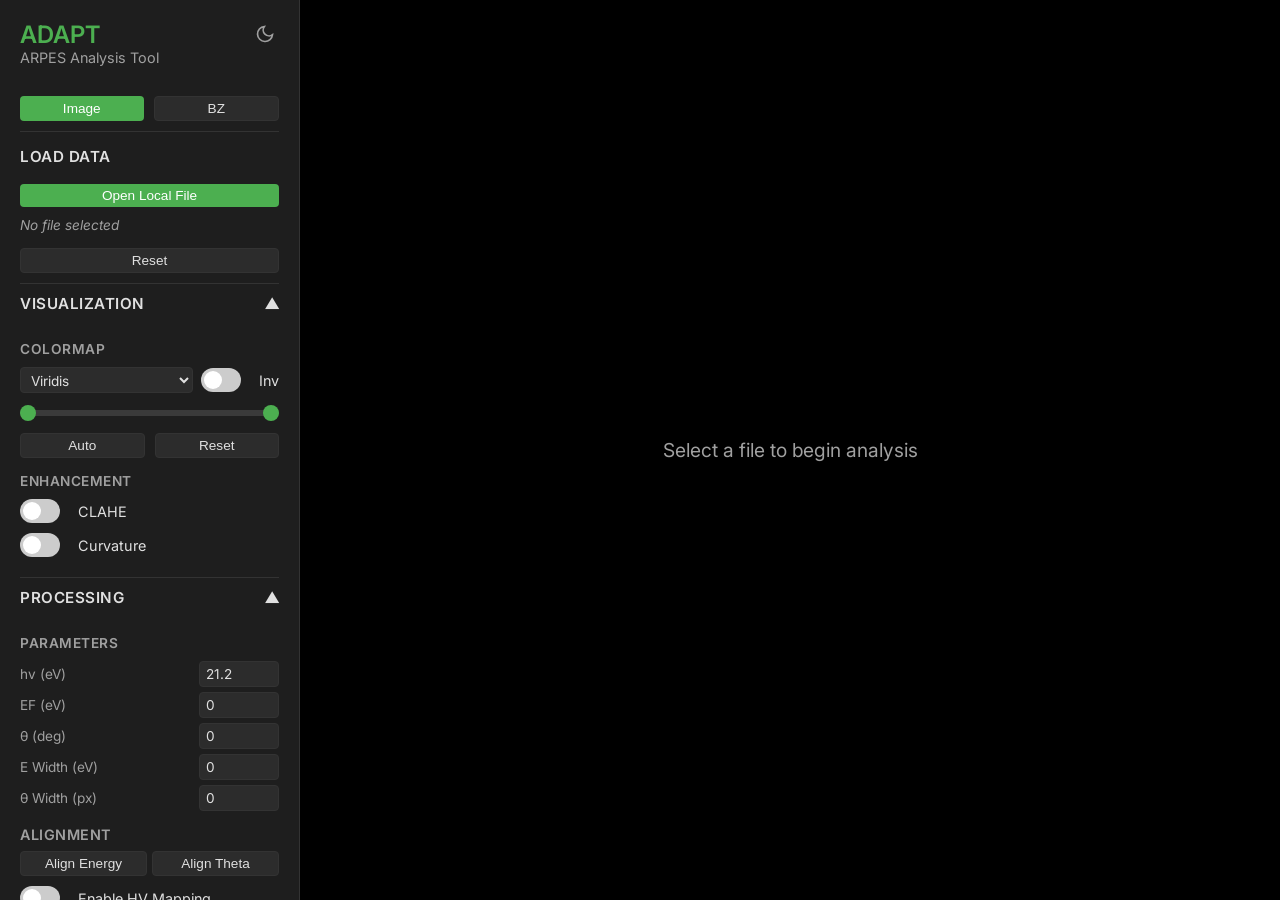
<file: ADAPT_edit/static/index.html>
<!DOCTYPE html>
<html lang="en">

<head>
    <meta charset="UTF-8">
    <meta name="viewport" content="width=device-width, initial-scale=1.0">
    <title>ADAPT ARPES Visualizer</title>
    <link rel="stylesheet" href="style.css">
    <link rel="preconnect" href="https://fonts.googleapis.com">
    <link rel="preconnect" href="https://fonts.gstatic.com" crossorigin>
    <link href="https://fonts.googleapis.com/css2?family=Inter:wght@300;400;500;600&display=swap" rel="stylesheet">
    <script src="https://cdn.plot.ly/plotly-2.27.0.min.js"></script>
</head>

<body>
    <div class="app-container">
        <!-- Sidebar Controls -->
        <aside class="sidebar">
            <div class="sidebar-header">
                <h1>ADAPT</h1>
                <p>ARPES Analysis Tool</p>
                <button id="theme-toggle" class="theme-toggle" title="Toggle Theme">
                    <svg width="20" height="20" viewBox="0 0 24 24" fill="none" stroke="currentColor" stroke-width="2">
                        <!-- Moon icon (default for dark theme) -->
                        <path d="M21 12.79A9 9 0 1 1 11.21 3 7 7 0 0 0 21 12.79z"></path>
                    </svg>
                </button>
            </div>

            <!-- Page Switcher -->
            <div class="control-group">
                <div class="button-row">
                    <button id="page-image-btn" class="primary-btn">Image</button>
                    <button id="page-bz-btn" class="secondary-btn">BZ</button>
                </div>
            </div>

            <!-- Image Page Controls -->
            <div id="page-image-controls">
                <!-- Section 1: Load Data -->
                <div class="control-group" style="padding-top: 0;">
                    <div class="control-group-title">Load Data</div>
                    <div class="file-input-row">
                        <button id="local-file-btn" class="primary-btn">Open Local File</button>
                        <input type="file" id="system-file-input" style="display: none;"
                            accept=".h5,.nxs,.hdf5,.zip,.ibw,.pxt,.pxp">
                    </div>
                    <div class="file-input-row">
                        <span id="selected-file-label" class="file-label">No file selected</span>
                    </div>
                    <div style="display: flex; gap: 5px; margin-top: 5px;">
                        <button id="load-btn" class="primary-btn" disabled style="display: none;">Load Data</button>
                        <button id="reset-data-btn" class="secondary-btn" style="flex: 1;">Reset</button>
                    </div>
                </div>

                <!-- Section 2: Visualization Group -->
                <div class="control-group">
                    <div class="control-group-title"
                        style="display: flex; justify-content: space-between; align-items: center; cursor: pointer;"
                        id="visualization-group-header">
                        <span>Visualization</span>
                        <span id="visualization-group-icon" class="rotate-icon">▼</span>
                    </div>
                    <div id="visualization-group-content" style="margin-top: 10px;">
                        <!-- Colormap -->
                        <div style="margin-bottom: 15px;">
                            <div class="control-group-title"
                                style="display: flex; justify-content: space-between; align-items: center; cursor: default;">
                                <span style="font-size: 0.9em; color: var(--text-secondary);">Colormap</span>
                            </div>
                            <div id="colormap-controls" style="margin-top: 10px;">
                                <div class="label-row">
                                    <select id="colormap-select" style="flex: 1;">
                                        <option value="viridis">Viridis</option>
                                        <option value="plasma">Plasma</option>
                                        <option value="inferno">Inferno</option>
                                        <option value="magma">Magma</option>
                                        <option value="cividis">Cividis</option>
                                        <option value="hot">Hot</option>
                                        <option value="cool">Cool</option>
                                        <option value="bone">Bone</option>
                                        <option value="seismic">Seismic</option>
                                        <option value="gray">Grayscale</option>
                                    </select>
                                    <div class="checkbox-row" style="margin: 0; margin-left: 8px;">
                                        <label class="toggle-switch">
                                            <input type="checkbox" id="invert-colormap-check">
                                            <span class="slider round"></span>
                                        </label>
                                        <span class="toggle-label">Inv</span>
                                    </div>
                                </div>

                                <div class="slider-group">
                                    <div class="input-row" style="display: none;">
                                        <label>Min</label>
                                        <span id="cmin-val">0</span>
                                        <label style="margin-left: auto; margin-right: 10px;">Max</label>
                                        <span id="cmax-val">100</span>
                                    </div>
                                    <div class="range-slider-container">
                                        <div class="range-slider-track"></div>
                                        <input type="range" id="cmin-slider" min="0" max="100" value="0"
                                            class="range-slider-input range-min">
                                        <input type="range" id="cmax-slider" min="0" max="100" value="100"
                                            class="range-slider-input range-max">
                                    </div>
                                </div>

                                <div class="button-row">
                                    <button id="auto-contrast-btn" class="secondary-btn">Auto</button>
                                    <button id="reset-contrast-btn" class="secondary-btn">Reset</button>
                                </div>
                            </div>
                        </div>

                        <!-- Enhancement -->
                        <div>
                            <div class="control-group-title"
                                style="display: flex; justify-content: space-between; align-items: center; cursor: default;">
                                <span style="font-size: 0.9em; color: var(--text-secondary);">Enhancement</span>
                            </div>
                            <div id="enhance-controls" style="margin-top: 10px;">

                                <!-- Normalization Button -->
                                <button id="normalization-btn" class="secondary-btn"
                                    style="width: 100%; margin-bottom: 10px; display: none;">Normalization</button>

                                <!-- CLAHE -->
                                <div class="checkbox-row" style="margin-top: 10px;">
                                    <label class="toggle-switch">
                                        <input type="checkbox" id="clahe-enable-check">
                                        <span class="slider round"></span>
                                    </label>
                                    <span class="toggle-label">CLAHE</span>
                                </div>
                                <div class="slider-group" id="clahe-controls" style="display: none;">
                                    <div class="input-row">
                                        <label>Clip Limit</label>
                                        <span id="clahe-val">0.01</span>
                                    </div>
                                    <input type="range" id="clahe-slider" min="0" max="0.05" step="0.001" value="0.01">
                                </div>

                                <!-- Curvature -->
                                <div class="checkbox-row" style="margin-top: 10px;">
                                    <label class="toggle-switch">
                                        <input type="checkbox" id="curvature-enable-check">
                                        <span class="slider round"></span>
                                    </label>
                                    <span class="toggle-label">Curvature</span>
                                </div>
                                <div class="slider-group" id="curvature-controls" style="display: none;">
                                    <div class="input-row">
                                        <label>Strength</label>
                                        <span id="curvature-val">1.0</span>
                                    </div>
                                    <input type="range" id="curvature-slider" min="0" max="5" step="0.1" value="1.0">
                                </div>

                                <!-- Keep smoothing/sharpen/bg hidden but functional -->
                                <input type="hidden" id="smooth-slider" value="0">
                                <input type="hidden" id="sharpen-slider" value="0">
                                <input type="hidden" id="bg-slider" value="0">
                            </div>
                        </div>
                    </div>
                </div>

                <!-- Section 3: Processing Group -->
                <div class="control-group">
                    <div class="control-group-title"
                        style="display: flex; justify-content: space-between; align-items: center; cursor: pointer;"
                        id="processing-group-header">
                        <span>Processing</span>
                        <span id="processing-group-icon" class="rotate-icon">▼</span>
                    </div>
                    <div id="processing-group-content" style="margin-top: 10px;">

                        <!-- Parameters -->
                        <div style="margin-bottom: 15px;">
                            <div class="control-group-title"
                                style="display: flex; justify-content: space-between; align-items: center; cursor: default;">
                                <span style="font-size: 0.9em; color: var(--text-secondary);">Parameters</span>
                            </div>
                            <div id="parameters-controls" style="margin-top: 10px;">
                                <div class="input-row" style="margin-bottom: 5px;">
                                    <label>hv (eV)</label>
                                    <input type="number" id="hv-input" value="21.2" step="0.1" style="width: 80px;">
                                </div>
                                <div class="input-row" style="margin-bottom: 5px;">
                                    <label>EF (eV)</label>
                                    <input type="number" id="ef-input" value="0" step="0.01" style="width: 80px;">
                                </div>
                                <div class="input-row" id="ef-fit-range-row" style="display: none; margin-bottom: 5px;">
                                    <label>EF Fit Range</label>
                                    <input type="number" id="ef-fit-range-input" value="0.5" step="0.1"
                                        style="width: 80px;">
                                </div>
                                <div class="input-row" style="margin-bottom: 5px;">
                                    <label>θ (deg)</label>
                                    <input type="number" id="theta-input" value="0" step="0.1" style="width: 80px;">
                                </div>
                                <div class="input-row" id="scan-input-row" style="display: none; margin-bottom: 5px;">
                                    <label>Scan</label>
                                    <input type="number" id="scan-input" value="0" step="1" style="width: 80px;">
                                </div>
                                <!-- Cursor Width Controls -->
                                <div class="input-row" style="margin-bottom: 5px;">
                                    <label>E Width (eV)</label>
                                    <input type="number" id="cursor-width-energy" value="0" step="0.01" min="0"
                                        style="width: 80px;">
                                </div>
                                <div class="input-row" style="margin-bottom: 5px;">
                                    <label>θ Width (px)</label>
                                    <input type="number" id="cursor-width-angle" value="0" step="1" min="0"
                                        style="width: 80px;">
                                </div>
                                <div class="input-row" id="cursor-width-scan-row"
                                    style="display: none; margin-bottom: 5px;">
                                    <label>Scan Width (px)</label>
                                    <input type="number" id="cursor-width-scan" value="0" step="1" min="0"
                                        style="width: 80px;">
                                </div>
                            </div>
                        </div>

                        <!-- Alignment -->
                        <div id="alignment-controls" style="margin-bottom: 15px;">
                            <div class="control-group-title" style="font-size: 0.9em; color: var(--text-secondary);">
                                Alignment</div>
                            <div style="display: flex; gap: 5px; margin-bottom: 10px;">
                                <button id="align-energy-btn" class="secondary-btn" style="flex: 1;">Align
                                    Energy</button>
                                <button id="align-theta-btn" class="secondary-btn" style="flex: 1;">Align Theta</button>
                            </div>

                            <!-- HV Mapping Controls -->
                            <div id="hv-mapping-mode">
                                <div class="checkbox-row">
                                    <label class="toggle-switch">
                                        <input type="checkbox" id="hv-mapping-enable-check">
                                        <span class="slider round"></span>
                                    </label>
                                    <span class="toggle-label">Enable HV Mapping</span>
                                </div>

                                <div id="hv-mapping-conditional-content" style="display: none;">
                                    <!-- Content moved to other sections -->
                                </div>
                            </div>
                        </div>

                        <!-- Convert to k -->
                        <div id="convert-controls" style="margin-bottom: 15px;">
                            <div class="control-group-title" style="font-size: 0.9em; color: var(--text-secondary);">
                                Convert</div>
                            <button id="angle-to-k-btn" class="secondary-btn" style="width: 100%;">Convert to k</button>
                            <button id="convert-kxkz-btn" class="secondary-btn"
                                style="width: 100%; margin-top: 5px; display: none;">Convert to
                                kxkz</button>
                            <button id="convert-kxhv-btn" class="secondary-btn"
                                style="width: 100%; margin-top: 5px; display: none;">Convert to
                                kxhv</button>
                            <!-- Hidden elements for compatibility -->
                            <input type="hidden" id="work-func-input" value="4.5">
                            <input type="hidden" id="inner-pot-input" value="10.0">
                        </div>

                        <!-- Crop -->
                        <div id="crop-controls">
                            <div class="control-group-title" style="font-size: 0.9em; color: var(--text-secondary);">
                                Crop</div>
                            <button id="crop-btn" class="secondary-btn" style="width: 100%;">Start Crop</button>
                            <div id="crop-actions"
                                style="display: none; margin-top: 8px; flex-direction: column; gap: 5px;">
                                <button id="confirm-crop-btn" class="primary-btn">Confirm Crop</button>
                                <button id="cancel-crop-btn" class="secondary-btn">Cancel</button>
                            </div>
                        </div>

                        <!-- History -->
                        <div id="history-controls" style="margin-top: 15px;">
                            <div class="control-group-title" style="font-size: 0.9em; color: var(--text-secondary);">
                                History</div>
                            <button id="history-undo-btn" class="secondary-btn" style="width: 100%;" disabled>Undo</button>
                            <div id="history-empty-state" class="history-empty">Load data to start history</div>
                            <div id="history-list" class="history-list"></div>
                        </div>

                    </div>
                </div>

                <!-- Section 4: Export Group -->
                <div class="control-group">
                    <div class="control-group-title"
                        style="display: flex; justify-content: space-between; align-items: center; cursor: pointer;"
                        id="export-group-header">
                        <span>Export</span>
                        <span id="export-group-icon" class="rotate-icon">▼</span>
                    </div>
                    <div id="export-group-content" style="margin-top: 10px;">
                        <div style="display: flex; gap: 5px; margin-bottom: 5px;">
                            <button id="export-png-btn" class="secondary-btn" style="flex: 1;">Export PNG</button>
                            <button id="export-svg-btn" class="secondary-btn" style="flex: 1;">Export SVG</button>
                        </div>
                        <button id="export-profiles-btn" class="secondary-btn"
                            style="width: 100%; margin-top: 5px;">Export
                            Profiles</button>
                    </div>
                </div>

                <!-- Hidden controls for backward compatibility -->
                <div style="display: none;">
                    <div id="axis-controls">
                        <select id="x-axis-type">
                            <option value="angle">Angle</option>
                            <option value="k">k</option>
                        </select>
                        <select id="y-axis-type">
                            <option value="energy">Energy</option>
                        </select>
                        <select id="z-axis-type">
                            <option value="angle">Angle</option>
                            <option value="scan">Scan</option>
                        </select>
                        <input type="text" id="x-axis-label">
                        <input type="text" id="y-axis-label">
                        <input type="text" id="z-axis-label">
                    </div>
                    <div id="z-axis-group"></div>
                    <div id="calibration-controls">
                        <button id="set-angle-zero-btn"></button>
                        <button id="set-fermi-btn"></button>
                        <button id="reset-calibration-btn"></button>
                        <div id="calibration-actions">
                            <button id="confirm-calibration-btn"></button>
                            <button id="cancel-calibration-btn"></button>
                        </div>
                    </div>
                    <div id="3d-mapping-controls">
                        <select id="mapping-mode-select">
                            <option value="kx-ky">kx-ky</option>
                            <option value="kx-kz">kx-kz</option>
                        </select>
                        <div id="kz-mode-group">
                            <select id="kz-mode-select">
                                <option value="convert">convert</option>
                                <option value="keep">keep</option>
                            </select>
                        </div>
                    </div>
                    <button id="auto-set-ef-btn"></button>
                    <div id="crop-controls">
                        <button id="crop-btn"></button>
                        <div id="crop-actions">
                            <button id="confirm-crop-btn"></button>
                            <button id="cancel-crop-btn"></button>
                        </div>
                    </div>
                </div>


            </div> <!-- End Image Page Controls -->

            <!-- BZ Page Controls -->
            <div id="page-bz-controls" style="display: none;">
                <div class="control-group">
                    <div class="control-group-title">Sample Info</div>

                    <!-- Input Method Selection -->
                    <div class="button-row" style="margin-bottom: 10px;">
                        <button id="bz-input-manual-btn" class="primary-btn" style="flex: 1;">Manual</button>
                        <button id="bz-input-mp-btn" class="secondary-btn" style="flex: 1;">MP ID</button>
                    </div>

                    <!-- Manual Input Fields -->
                    <div id="bz-manual-inputs">
                        <div class="input-row" style="margin-bottom: 5px;">
                            <label>Lattice (a,b,c)</label>
                            <input type="text" id="bz-lattice-params" placeholder="3.5, 3.5, 3.5" style="width: 120px;">
                        </div>
                        <div class="input-row" style="margin-bottom: 5px;">
                            <label>Angles (α,β,γ)</label>
                            <input type="text" id="bz-lattice-angles" placeholder="90, 90, 90" style="width: 120px;">
                        </div>
                        <div class="input-row" style="margin-bottom: 8px;">
                            <label>Crystal Name</label>
                            <input type="text" id="bz-crystal-name" placeholder="Name" style="width: 120px;">
                        </div>
                    </div>

                    <!-- MP ID Input Field -->
                    <div id="bz-mp-inputs" style="display: none;">
                        <div class="input-row">
                            <label>MP ID</label>
                            <input type="text" id="bz-mp-id" placeholder="mp-1234" style="width: 140px;">
                        </div>
                    </div>

                    <!-- Intersection Plane (Optional) -->
                    <div class="control-group-title" style="margin-top: 15px;">Intersection Plane (Optional)</div>
                    <div class="input-row" style="margin-bottom: 5px;">
                        <label>Miller (h,k,l)</label>
                        <input type="text" id="bz-plane-miller" placeholder="1, 1, 0" style="width: 100px;">
                    </div>
                    <div class="input-row" style="margin-bottom: 5px;">
                        <label>Distance</label>
                        <input type="number" id="bz-plane-distance" value="0" step="0.01" style="width: 70px;">
                        <span id="bz-plane-distance-val"
                            style="min-width: 40px; text-align: right; font-size: 0.85em; color: var(--text-secondary);"></span>
                    </div>
                    <div style="margin-bottom: 8px;">
                        <input type="range" id="bz-plane-distance-slider" min="-3.14159" max="3.14159" step="0.01"
                            value="0" style="width: 100%;">
                    </div>
                    <div class="input-row" style="margin-bottom: 8px;">
                        <label>Plane Color</label>
                        <input type="color" id="bz-plane-color" value="#00ff00"
                            style="width: 50px; height: 25px; padding: 0; border: none; cursor: pointer;">
                    </div>

                    <div class="control-group-title" style="margin-top: 15px; margin-bottom: 10px;">CALCULATE BZ</div>
                    <button id="bz-calculate-btn" class="primary-btn" style="width: 100%;">Calculate BZ</button>
                </div>
        </aside>


        <!-- Main Visualization Area -->
        <main class="main-view">
            <div id="plot-container" class="plot-container">
                <!-- Canvas elements will be injected here by JS -->
                <div class="placeholder-text">Select a file to begin analysis</div>
            </div>

            <!-- New BZ Canvas Container -->
            <div id="bz-container" class="plot-container" style="display: none;">
                <div class="placeholder-text">Enter sample info (Lattice or MP ID) to calculate and visualize Brillouin
                    Zone</div>
            </div>
        </main>
    </div>

    <!-- File Browser Modal -->
    <div id="file-browser-modal" class="modal-overlay" style="display: none;">
        <div class="modal-content">
            <div class="modal-header">
                <h2>Select Data File</h2>
                <button id="fb-close-btn" class="close-btn">&times;</button>
            </div>
            <div id="file-browser-body"></div>
        </div>
    </div>

    <!-- Scripts -->
    <script type="module" src="js/app.js"></script>
</body>

</html>
</file>
<file: ADAPT_edit/static/style.css>
:root {
    /* Dark Theme (Default) */
    --bg-dark: #121212;
    --bg-panel: #1e1e1e;
    --text-primary: #e0e0e0;
    --text-secondary: #a0a0a0;
    --accent-color: #4caf50;
    --accent-hover: #43a047;
    --border-color: #333;
    --input-bg: #2c2c2c;
    --shadow-color: rgba(0, 0, 0, 0.5);
    --bg-plot: #000000;
    --bg-plot-panel: #0a0a0a;
    --range-track-bg: #3a3a3a;
}

[data-theme="light"] {
    /* Light Theme */
    --bg-dark: #f5f5f5;
    --bg-panel: #ffffff;
    --text-primary: #222222;
    --text-secondary: #444444;
    --accent-color: #2e7d32;
    --accent-hover: #1b5e20;
    --border-color: #e0e0e0;
    --input-bg: #eeeeee;
    --shadow-color: rgba(0, 0, 0, 0.1);
    --bg-plot: #ffffff;
    --bg-plot-panel: #f0f0f0;
    --range-track-bg: #b0b0b0;
}

* {
    box-sizing: border-box;
    margin: 0;
    padding: 0;
}

body {
    font-family: 'Inter', sans-serif;
    background-color: var(--bg-dark);
    color: var(--text-primary);
    height: 100vh;
    overflow: hidden;
}

.app-container {
    display: flex;
    height: 100%;
}

/* Sidebar */
.sidebar {
    width: 300px;
    background-color: var(--bg-panel);
    border-right: 1px solid var(--border-color);
    padding: 20px;
    display: flex;
    flex-direction: column;
    gap: 15px;
    overflow-y: auto;
}

.metadata-container {
    background-color: var(--input-bg);
    /* Changed from --bg-secondary as it's not defined */
    border: 1px solid var(--border-color);
    border-radius: 4px;
    padding: 10px;
    font-family: monospace;
    font-size: 12px;
    color: var(--text-secondary);
    max-height: 300px;
    /* Increased height */
    overflow-y: auto;
    white-space: pre-wrap;
    word-break: break-all;
    width: 100%;
    /* Full width */
    box-sizing: border-box;
}

.sidebar-header h1 {
    font-size: 1.5rem;
    font-weight: 600;
    color: var(--accent-color);
    margin: 0;
}

.sidebar-header {
    position: relative;
    padding-right: 30px;
    /* Ensure text doesn't overlap button */
}

.sidebar-header p {
    font-size: 0.9rem;
    color: var(--text-secondary);
    margin: 0;
}

.theme-toggle {
    background: none;
    border: none;
    cursor: pointer;
    padding: 4px;
    color: var(--text-secondary);
    transition: color 0.2s;
    display: flex;
    align-items: center;
    justify-content: center;
    position: absolute;
    top: 0;
    right: 0;
}

.theme-toggle:hover {
    color: var(--accent-color);
}

.control-group {
    display: flex;
    flex-direction: column;
    gap: 10px;
    padding-top: 10px;
    padding-bottom: 10px;
    border-bottom: 1px solid var(--border-color);
}

.control-group-title {
    font-size: 1rem;
    font-weight: 500;
    margin-bottom: 5px;
    color: var(--text-primary);
    text-transform: uppercase;
    letter-spacing: 0.05em;
}

/* Retrofit h3 rule just in case (though we seem to use div.control-group-title now) */
.control-group h3 {
    font-size: 1rem;
    font-weight: 500;
    margin-bottom: 5px;
    color: var(--text-primary);
}

label {
    font-size: 0.85rem;
    color: var(--text-secondary);
}

.label-row {
    display: flex;
    justify-content: space-between;
    align-items: center;
    margin-bottom: 5px;
}

select,
input[type="number"],
input[type="text"] {
    background-color: var(--input-bg);
    border: 1px solid var(--border-color);
    color: var(--text-primary);
    padding: 4px 6px;
    border-radius: 4px;
    font-family: inherit;
    font-size: 0.85rem;
    height: 26px;
    /* Ensure consistent height */
}

button {
    padding: 4px 8px;
    border-radius: 4px;
    border: none;
    cursor: pointer;
    font-weight: 500;
    transition: background-color 0.2s;
    font-size: 0.85rem;
}

.primary-btn {
    background-color: var(--accent-color);
    color: white;
}

.primary-btn:hover {
    background-color: var(--accent-hover);
}

.secondary-btn {
    background-color: var(--input-bg);
    color: var(--text-primary);
    border: 1px solid var(--border-color);
}

.secondary-btn:hover {
    background-color: #383838;
}

.slider-group {
    display: flex;
    flex-direction: column;
    gap: 8px;
    margin-bottom: 10px;
}

input[type="range"] {
    -webkit-appearance: none;
    appearance: none;
    width: 100%;
    height: 6px;
    background: var(--input-bg);
    border-radius: 3px;
    outline: none;
    overflow: visible;
    /* Prevent thumb from being clipped */
}

input[type="range"]::-webkit-slider-thumb {
    -webkit-appearance: none;
    appearance: none;
    width: 16px;
    height: 16px;
    background: var(--accent-color);
    border-radius: 50%;
    cursor: pointer;
    transition: background 0.2s;
}

input[type="range"]::-webkit-slider-thumb:hover {
    background: var(--accent-hover);
}

/* ========== DUAL-HANDLE RANGE SLIDER ========== */
.range-slider-container {
    position: relative;
    width: 100%;
    height: 20px;
    /* Increase height to accommodate thumb */
    margin-top: 5px;
    overflow: visible;
    /* Allow thumb to be visible at edges */
}

/* Background track for dual slider */
.range-slider-track {
    position: absolute;
    width: 100%;
    height: 6px;
    top: 7px;
    left: 0;
    background: var(--range-track-bg);
    border-radius: 3px;
    z-index: 0;
}

input.range-slider-input {
    position: absolute;
    width: 100%;
    height: 6px;
    top: 7px;
    /* Center the track vertically */
    pointer-events: none;
    /* Only allow interaction with slider thumb */
    background: var(--input-bg);
    /* Default to visible for backward compatibility */
}

/* Make input transparent if custom track exists (sibling combinator) */
.range-slider-track~input.range-slider-input {
    background: transparent;
}

.range-slider-input::-webkit-slider-thumb {
    pointer-events: all;
    position: relative;
    z-index: 3;
}

.range-slider-input::-moz-range-thumb {
    pointer-events: all;
    position: relative;
    z-index: 3;
}

/* Min slider track appears below */
.range-min {
    z-index: 1;
}

/* Max slider track appears above */
.range-max {
    z-index: 2;
}

/* Firefox transparent track for dual slider */
input.range-slider-input::-moz-range-track {
    background: var(--input-bg);
}

.range-slider-track~input.range-slider-input::-moz-range-track {
    background: transparent;
}

/* Firefox range track */
input[type="range"]::-moz-range-thumb {
    width: 16px;
    height: 16px;
    background: var(--accent-color);
    border-radius: 50%;
    cursor: pointer;
    transition: background 0.2s;
    border: none;
}

input[type="range"]::-moz-range-thumb:hover {
    background: var(--accent-hover);
}

input[type="range"]::-moz-range-track {
    width: 100%;
    height: 6px;
    background: var(--input-bg);
    border-radius: 3px;
}

.checkbox-row {
    display: flex;
    align-items: center;
    gap: 8px;
    margin-bottom: 10px;
}

.checkbox-row input {
    margin: 0;
}

.button-row {
    display: flex;
    gap: 10px;
    margin-top: 5px;
}

.button-row button {
    flex: 1;
}

.input-row {
    display: flex;
    justify-content: space-between;
    align-items: center;
}

.input-row input {
    width: 80px;
}

.status-panel {
    margin-top: auto;
    padding: 10px;
    background-color: var(--input-bg);
    border-radius: 4px;
    font-size: 0.8rem;
    font-family: monospace;
}

/* Main View */
.main-view {
    flex: 1;
    background-color: var(--bg-plot);
    position: relative;
    display: flex;
    justify-content: center;
    align-items: center;
    overflow: hidden;
}

.plot-container {
    width: 100%;
    height: 100%;
    display: flex;
    justify-content: center;
    align-items: center;
    position: relative;
}

.placeholder-text {
    color: var(--text-secondary);
    font-size: 1.2rem;
}

/* Canvas Layouts */
.canvas-wrapper {
    position: relative;
    width: 100%;
    height: 100%;
}

/* 3D View Layout (Grid) */
.grid-3d {
    display: grid;
    grid-template-columns: 1fr 1fr;
    grid-template-rows: 1fr 1fr;
    width: 100%;
    height: 100%;
    gap: 2px;
    background-color: var(--border-color);
}

.grid-cell {
    background-color: var(--bg-plot);
    position: relative;
    overflow: hidden;
}

.grid-cell canvas,
.canvas-wrapper canvas {
    width: 100%;
    height: 100%;
    display: block;
    /* transform: scaleY(-1); Removed to allow text rendering */
    image-rendering: pixelated;
    /* Keep pixelated for scientific data */
}

.overlay-text {
    position: absolute;
    top: 5px;
    left: 5px;
    color: white;
    font-size: 12px;
    background-color: rgba(0, 0, 0, 0.5);
    padding: 2px 4px;
    border-radius: 2px;
    pointer-events: none;
}

/* iOS Toggle Switch */
.toggle-switch {
    position: relative;
    display: inline-block;
    width: 40px;
    height: 24px;
    margin-right: 10px;
}

.toggle-switch input {
    opacity: 0;
    width: 0;
    height: 0;
}

.slider {
    position: absolute;
    cursor: pointer;
    top: 0;
    left: 0;
    right: 0;
    bottom: 0;
    background-color: #ccc;
    transition: .4s;
    border-radius: 24px;
}

.slider:before {
    position: absolute;
    content: "";
    height: 18px;
    width: 18px;
    left: 3px;
    bottom: 3px;
    background-color: white;
    transition: .4s;
    border-radius: 50%;
}

input:checked+.slider {
    background-color: var(--accent-color);
}

input:focus+.slider {
    box-shadow: 0 0 1px var(--accent-color);
}

input:checked+.slider:before {
    transform: translateX(16px);
}

.toggle-label {
    font-size: 0.9rem;
    color: var(--text-primary);
}

/* ========== CROP MODE STYLES ========== */

/* Active crop view highlight */
.crop-active-view {
    outline: 2px solid #33aaff;
    outline-offset: -2px;
    box-shadow: 0 0 10px rgba(51, 170, 255, 0.5);
}

/* Disabled controls during crop mode */
.crop-mode-disabled {
    opacity: 0.5;
    pointer-events: none;
    cursor: not-allowed;
}

/* Crop controls styling */


/* Control group title styling */
.control-group-title {
    font-size: 0.95rem;
    font-weight: 600;
    color: var(--text-primary);
    margin-bottom: 8px;
    text-transform: uppercase;
    letter-spacing: 0.5px;
}

/* Axis controls styling */
.axis-control-block {
    display: flex;
    flex-direction: column;
    gap: 5px;
    margin-bottom: 10px;
}

.axis-row {
    display: flex;
    align-items: center;
    gap: 8px;
}

.axis-label-fixed {
    min-width: 50px;
    font-size: 0.85rem;
    color: var(--text-secondary);
}

.select-input {
    flex: 1;
    background-color: var(--input-bg);
    border: 1px solid var(--border-color);
    color: var(--text-primary);
    padding: 6px;
    border-radius: 4px;
    font-family: inherit;
    font-size: 0.85rem;
}

.axis-text-input {
    width: 100%;
    padding: 6px;
    font-size: 0.85rem;
}

.text-input {
    background-color: var(--input-bg);
    border: 1px solid var(--border-color);
    color: var(--text-primary);
    border-radius: 4px;
    font-family: inherit;
}

.control-label {
    font-size: 0.85rem;
    color: var(--text-secondary);
    margin-bottom: 4px;
    display: block;
}

.file-label {
    font-size: 0.85rem;
    color: var(--text-secondary);
    font-style: italic;
}

.file-input-row {
    display: flex;
    flex-direction: column;
    gap: 8px;
}

.history-empty {
    color: var(--text-secondary);
    font-size: 0.8rem;
    margin-top: 8px;
}

.history-list {
    display: flex;
    flex-direction: column;
    gap: 6px;
    margin-top: 8px;
    max-height: 150px;
    overflow-y: auto;
}

.history-item {
    display: flex;
    flex-direction: column;
    align-items: flex-start;
    gap: 2px;
    width: 100%;
    padding: 6px 8px;
    background-color: var(--input-bg);
    border: 1px solid var(--border-color);
    color: var(--text-primary);
    text-align: left;
}

.history-item:hover:not(:disabled) {
    background-color: #383838;
}

.history-item:disabled {
    cursor: default;
    opacity: 1;
}

.history-item.active {
    border-color: var(--accent-color);
}

.history-item.future {
    opacity: 0.6;
}

.history-item-title {
    font-size: 0.82rem;
    font-weight: 600;
}

.history-item-meta {
    color: var(--text-secondary);
    font-size: 0.72rem;
    line-height: 1.25;
    overflow-wrap: anywhere;
}

/* Enhancement Panel */
#enhance-toggle-header,
#colormap-toggle-header,
#parameters-toggle-header {
    user-select: none;
    padding: 5px 0;
}

#enhance-toggle-header:hover,
#colormap-toggle-header:hover,
#parameters-toggle-header:hover {
    color: var(--accent-color);
}

#enhance-header-icon {
    font-size: 0.8rem;
    transition: transform 0.2s;
}

.rotate-icon {
    transform: rotate(180deg);
}

/* ========== 2D Layout with EDC/MDC ========== */
.layout-2d {
    display: flex;
    width: 100%;
    height: 100%;
    gap: 2px;
    background-color: var(--border-color);
}

.image-panel {
    flex: 3;
    background-color: var(--bg-plot);
    position: relative;
    overflow: hidden;
}

.image-panel canvas {
    width: 100%;
    height: 100%;
    display: block;
    image-rendering: pixelated;
}

.profile-panel {
    flex: 1;
    display: flex;
    flex-direction: column;
    gap: 2px;
    min-width: 200px;
}

.profile-cell {
    flex: 1;
    background-color: var(--bg-plot-panel);
    position: relative;
    overflow: hidden;
}

.profile-cell canvas {
    width: 100%;
    height: 100%;
    display: block;
}

.profile-label {
    position: absolute;
    top: 5px;
    left: 5px;
    color: var(--text-secondary);
    font-size: 11px;
    background-color: var(--input-bg);
    padding: 2px 6px;
    border-radius: 2px;
    pointer-events: none;
}

/* ========== 3D Profile Stack ========== */
.profile-container {
    display: flex;
    flex-direction: column;
    padding: 0;
}

.profile-stack {
    display: flex;
    flex-direction: column;
    width: 100%;
    height: 100%;
    gap: 2px;
}

.profile-row {
    flex: 1;
    background-color: var(--bg-plot-panel);
    position: relative;
    min-height: 0;
}

.profile-row canvas {
    width: 100%;
    height: 100%;
    display: block;
}

.profile-row .profile-label {
    position: absolute;
    top: 2px;
    left: 4px;
    color: var(--text-secondary);
    font-size: 10px;
    background-color: var(--input-bg);
    padding: 1px 4px;
    border-radius: 2px;
    pointer-events: none;
}

/* Small button for input method toggle */
.small-btn {
    padding: 4px 8px;
    font-size: 0.8rem;
    height: auto;
}
</file>
<file: ADAPT_viewer/static/style.css>
:root {
    /* Dark Theme (Default) */
    --bg-dark: #121212;
    --bg-panel: #1e1e1e;
    --text-primary: #e0e0e0;
    --text-secondary: #a0a0a0;
    --accent-color: #4caf50;
    --accent-hover: #43a047;
    --border-color: #333;
    --input-bg: #2c2c2c;
    --shadow-color: rgba(0, 0, 0, 0.5);
    --bg-plot: #000000;
    --bg-plot-panel: #0a0a0a;
    --range-track-bg: #3a3a3a;
}

[data-theme="light"] {
    /* Light Theme */
    --bg-dark: #f5f5f5;
    --bg-panel: #ffffff;
    --text-primary: #222222;
    --text-secondary: #444444;
    --accent-color: #2e7d32;
    --accent-hover: #1b5e20;
    --border-color: #e0e0e0;
    --input-bg: #eeeeee;
    --shadow-color: rgba(0, 0, 0, 0.1);
    --bg-plot: #ffffff;
    --bg-plot-panel: #f0f0f0;
    --range-track-bg: #b0b0b0;
}

* {
    box-sizing: border-box;
    margin: 0;
    padding: 0;
}

body {
    font-family: 'Inter', sans-serif;
    background-color: var(--bg-dark);
    color: var(--text-primary);
    height: 100vh;
    overflow: hidden;
}

.app-container {
    display: flex;
    height: 100%;
}

/* Sidebar */
.sidebar {
    width: 300px;
    background-color: var(--bg-panel);
    border-right: 1px solid var(--border-color);
    padding: 20px;
    display: flex;
    flex-direction: column;
    gap: 15px;
    overflow-y: auto;
}

.metadata-container {
    background-color: var(--input-bg);
    /* Changed from --bg-secondary as it's not defined */
    border: 1px solid var(--border-color);
    border-radius: 4px;
    padding: 10px;
    font-family: monospace;
    font-size: 12px;
    color: var(--text-secondary);
    max-height: 300px;
    /* Increased height */
    overflow-y: auto;
    white-space: pre-wrap;
    word-break: break-all;
    width: 100%;
    /* Full width */
    box-sizing: border-box;
}

.sidebar-header h1 {
    font-size: 1.5rem;
    font-weight: 600;
    color: var(--accent-color);
    margin: 0;
}

.sidebar-header {
    position: relative;
    padding-right: 30px;
    /* Ensure text doesn't overlap button */
}

.sidebar-header p {
    font-size: 0.9rem;
    color: var(--text-secondary);
    margin: 0;
}

.theme-toggle {
    background: none;
    border: none;
    cursor: pointer;
    padding: 4px;
    color: var(--text-secondary);
    transition: color 0.2s;
    display: flex;
    align-items: center;
    justify-content: center;
    position: absolute;
    top: 0;
    right: 0;
}

.theme-toggle:hover {
    color: var(--accent-color);
}

.control-group {
    display: flex;
    flex-direction: column;
    gap: 10px;
    padding-top: 10px;
    padding-bottom: 10px;
    border-bottom: 1px solid var(--border-color);
}

.control-group-title {
    font-size: 1rem;
    font-weight: 500;
    margin-bottom: 5px;
    color: var(--text-primary);
    text-transform: uppercase;
    letter-spacing: 0.05em;
}

/* Retrofit h3 rule just in case (though we seem to use div.control-group-title now) */
.control-group h3 {
    font-size: 1rem;
    font-weight: 500;
    margin-bottom: 5px;
    color: var(--text-primary);
}

label {
    font-size: 0.85rem;
    color: var(--text-secondary);
}

.label-row {
    display: flex;
    justify-content: space-between;
    align-items: center;
    margin-bottom: 5px;
}

select,
input[type="number"],
input[type="text"] {
    background-color: var(--input-bg);
    border: 1px solid var(--border-color);
    color: var(--text-primary);
    padding: 4px 6px;
    border-radius: 4px;
    font-family: inherit;
    font-size: 0.85rem;
    height: 26px;
    /* Ensure consistent height */
}

button {
    padding: 4px 8px;
    border-radius: 4px;
    border: none;
    cursor: pointer;
    font-weight: 500;
    transition: background-color 0.2s;
    font-size: 0.85rem;
}

.primary-btn {
    background-color: var(--accent-color);
    color: white;
}

.primary-btn:hover {
    background-color: var(--accent-hover);
}

.secondary-btn {
    background-color: var(--input-bg);
    color: var(--text-primary);
    border: 1px solid var(--border-color);
}

.secondary-btn:hover {
    background-color: #383838;
}

.slider-group {
    display: flex;
    flex-direction: column;
    gap: 8px;
    margin-bottom: 10px;
}

input[type="range"] {
    -webkit-appearance: none;
    appearance: none;
    width: 100%;
    height: 6px;
    background: var(--input-bg);
    border-radius: 3px;
    outline: none;
    overflow: visible;
    /* Prevent thumb from being clipped */
}

input[type="range"]::-webkit-slider-thumb {
    -webkit-appearance: none;
    appearance: none;
    width: 16px;
    height: 16px;
    background: var(--accent-color);
    border-radius: 50%;
    cursor: pointer;
    transition: background 0.2s;
}

input[type="range"]::-webkit-slider-thumb:hover {
    background: var(--accent-hover);
}

/* ========== DUAL-HANDLE RANGE SLIDER ========== */
.range-slider-container {
    position: relative;
    width: 100%;
    height: 20px;
    /* Increase height to accommodate thumb */
    margin-top: 5px;
    overflow: visible;
    /* Allow thumb to be visible at edges */
}

/* Background track for dual slider */
.range-slider-track {
    position: absolute;
    width: 100%;
    height: 6px;
    top: 7px;
    left: 0;
    background: var(--range-track-bg);
    border-radius: 3px;
    z-index: 0;
}

input.range-slider-input {
    position: absolute;
    width: 100%;
    height: 6px;
    top: 7px;
    /* Center the track vertically */
    pointer-events: none;
    /* Only allow interaction with slider thumb */
    background: var(--input-bg);
    /* Default to visible for backward compatibility */
}

/* Make input transparent if custom track exists (sibling combinator) */
.range-slider-track~input.range-slider-input {
    background: transparent;
}

.range-slider-input::-webkit-slider-thumb {
    pointer-events: all;
    position: relative;
    z-index: 3;
}

.range-slider-input::-moz-range-thumb {
    pointer-events: all;
    position: relative;
    z-index: 3;
}

/* Min slider track appears below */
.range-min {
    z-index: 1;
}

/* Max slider track appears above */
.range-max {
    z-index: 2;
}

/* Firefox transparent track for dual slider */
input.range-slider-input::-moz-range-track {
    background: var(--input-bg);
}

.range-slider-track~input.range-slider-input::-moz-range-track {
    background: transparent;
}

/* Firefox range track */
input[type="range"]::-moz-range-thumb {
    width: 16px;
    height: 16px;
    background: var(--accent-color);
    border-radius: 50%;
    cursor: pointer;
    transition: background 0.2s;
    border: none;
}

input[type="range"]::-moz-range-thumb:hover {
    background: var(--accent-hover);
}

input[type="range"]::-moz-range-track {
    width: 100%;
    height: 6px;
    background: var(--input-bg);
    border-radius: 3px;
}

.checkbox-row {
    display: flex;
    align-items: center;
    gap: 8px;
    margin-bottom: 10px;
}

.checkbox-row input {
    margin: 0;
}

.button-row {
    display: flex;
    gap: 10px;
    margin-top: 5px;
}

.button-row button {
    flex: 1;
}

.input-row {
    display: flex;
    justify-content: space-between;
    align-items: center;
}

.input-row input {
    width: 80px;
}

.status-panel {
    margin-top: auto;
    padding: 10px;
    background-color: var(--input-bg);
    border-radius: 4px;
    font-size: 0.8rem;
    font-family: monospace;
}

/* Main View */
.main-view {
    flex: 1;
    background-color: var(--bg-plot);
    position: relative;
    display: flex;
    justify-content: center;
    align-items: center;
    overflow: hidden;
}

.plot-container {
    width: 100%;
    height: 100%;
    display: flex;
    justify-content: center;
    align-items: center;
    position: relative;
}

.placeholder-text {
    color: var(--text-secondary);
    font-size: 1.2rem;
}

/* Canvas Layouts */
.canvas-wrapper {
    position: relative;
    width: 100%;
    height: 100%;
}

/* 3D View Layout (Grid) */
.grid-3d {
    display: grid;
    grid-template-columns: 1fr 1fr;
    grid-template-rows: 1fr 1fr;
    width: 100%;
    height: 100%;
    gap: 2px;
    background-color: var(--border-color);
}

.grid-cell {
    background-color: var(--bg-plot);
    position: relative;
    overflow: hidden;
}

.grid-cell canvas,
.canvas-wrapper canvas {
    width: 100%;
    height: 100%;
    display: block;
    /* transform: scaleY(-1); Removed to allow text rendering */
    image-rendering: pixelated;
    /* Keep pixelated for scientific data */
}

.overlay-text {
    position: absolute;
    top: 5px;
    left: 5px;
    color: white;
    font-size: 12px;
    background-color: rgba(0, 0, 0, 0.5);
    padding: 2px 4px;
    border-radius: 2px;
    pointer-events: none;
}

/* iOS Toggle Switch */
.toggle-switch {
    position: relative;
    display: inline-block;
    width: 40px;
    height: 24px;
    margin-right: 10px;
}

.toggle-switch input {
    opacity: 0;
    width: 0;
    height: 0;
}

.slider {
    position: absolute;
    cursor: pointer;
    top: 0;
    left: 0;
    right: 0;
    bottom: 0;
    background-color: #ccc;
    transition: .4s;
    border-radius: 24px;
}

.slider:before {
    position: absolute;
    content: "";
    height: 18px;
    width: 18px;
    left: 3px;
    bottom: 3px;
    background-color: white;
    transition: .4s;
    border-radius: 50%;
}

input:checked+.slider {
    background-color: var(--accent-color);
}

input:focus+.slider {
    box-shadow: 0 0 1px var(--accent-color);
}

input:checked+.slider:before {
    transform: translateX(16px);
}

.toggle-label {
    font-size: 0.9rem;
    color: var(--text-primary);
}

/* ========== CROP MODE STYLES ========== */

/* Active crop view highlight */
.crop-active-view {
    outline: 2px solid #33aaff;
    outline-offset: -2px;
    box-shadow: 0 0 10px rgba(51, 170, 255, 0.5);
}

/* Disabled controls during crop mode */
.crop-mode-disabled {
    opacity: 0.5;
    pointer-events: none;
    cursor: not-allowed;
}

/* Crop controls styling */


/* Control group title styling */
.control-group-title {
    font-size: 0.95rem;
    font-weight: 600;
    color: var(--text-primary);
    margin-bottom: 8px;
    text-transform: uppercase;
    letter-spacing: 0.5px;
}

/* Axis controls styling */
.axis-control-block {
    display: flex;
    flex-direction: column;
    gap: 5px;
    margin-bottom: 10px;
}

.axis-row {
    display: flex;
    align-items: center;
    gap: 8px;
}

.axis-label-fixed {
    min-width: 50px;
    font-size: 0.85rem;
    color: var(--text-secondary);
}

.select-input {
    flex: 1;
    background-color: var(--input-bg);
    border: 1px solid var(--border-color);
    color: var(--text-primary);
    padding: 6px;
    border-radius: 4px;
    font-family: inherit;
    font-size: 0.85rem;
}

.axis-text-input {
    width: 100%;
    padding: 6px;
    font-size: 0.85rem;
}

.text-input {
    background-color: var(--input-bg);
    border: 1px solid var(--border-color);
    color: var(--text-primary);
    border-radius: 4px;
    font-family: inherit;
}

.control-label {
    font-size: 0.85rem;
    color: var(--text-secondary);
    margin-bottom: 4px;
    display: block;
}

.file-label {
    font-size: 0.85rem;
    color: var(--text-secondary);
    font-style: italic;
}

.file-input-row {
    display: flex;
    flex-direction: column;
    gap: 8px;
}

/* Enhancement Panel */
#enhance-toggle-header,
#colormap-toggle-header,
#parameters-toggle-header {
    user-select: none;
    padding: 5px 0;
}

#enhance-toggle-header:hover,
#colormap-toggle-header:hover,
#parameters-toggle-header:hover {
    color: var(--accent-color);
}

#enhance-header-icon {
    font-size: 0.8rem;
    transition: transform 0.2s;
}

.rotate-icon {
    transform: rotate(180deg);
}

/* ========== 2D Layout with EDC/MDC ========== */
.layout-2d {
    display: flex;
    width: 100%;
    height: 100%;
    gap: 2px;
    background-color: var(--border-color);
}

.image-panel {
    flex: 3;
    background-color: var(--bg-plot);
    position: relative;
    overflow: hidden;
}

.image-panel canvas {
    width: 100%;
    height: 100%;
    display: block;
    image-rendering: pixelated;
}

.profile-panel {
    flex: 1;
    display: flex;
    flex-direction: column;
    gap: 2px;
    min-width: 200px;
}

.profile-cell {
    flex: 1;
    background-color: var(--bg-plot-panel);
    position: relative;
    overflow: hidden;
}

.profile-cell canvas {
    width: 100%;
    height: 100%;
    display: block;
}

.profile-label {
    position: absolute;
    top: 5px;
    left: 5px;
    color: var(--text-secondary);
    font-size: 11px;
    background-color: var(--input-bg);
    padding: 2px 6px;
    border-radius: 2px;
    pointer-events: none;
}

/* ========== 3D Profile Stack ========== */
.profile-container {
    display: flex;
    flex-direction: column;
    padding: 0;
}

.profile-stack {
    display: flex;
    flex-direction: column;
    width: 100%;
    height: 100%;
    gap: 2px;
}

.profile-row {
    flex: 1;
    background-color: var(--bg-plot-panel);
    position: relative;
    min-height: 0;
}

.profile-row canvas {
    width: 100%;
    height: 100%;
    display: block;
}

.profile-row .profile-label {
    position: absolute;
    top: 2px;
    left: 4px;
    color: var(--text-secondary);
    font-size: 10px;
    background-color: var(--input-bg);
    padding: 1px 4px;
    border-radius: 2px;
    pointer-events: none;
}

/* Small button for input method toggle */
.small-btn {
    padding: 4px 8px;
    font-size: 0.8rem;
    height: auto;
}
</file>
